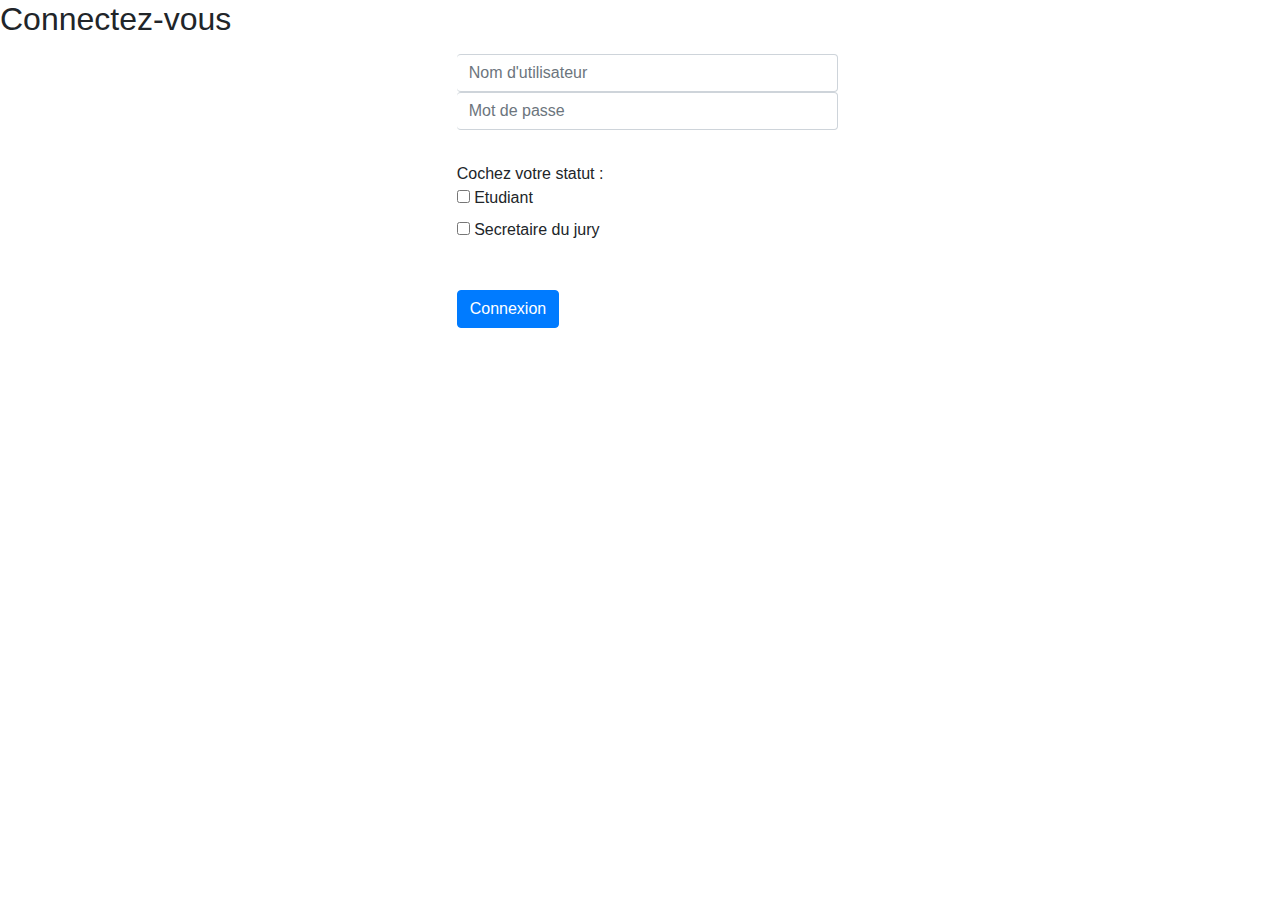
<file: connexion.html>
<!DOCTYPE html>
<html lang="en">
<head>
    <meta charset="UTF-8">
    <meta http-equiv="X-UA-Compatible" content="IE=edge">
    <meta name="viewport" content="width=device-width, initial-scale=1.0">
    <link rel="stylesheet" href="https://cdn.jsdelivr.net/npm/bootstrap@4.0.0/dist/css/bootstrap.min.css" integrity="sha384-Gn5384xqQ1aoWXA+058RXPxPg6fy4IWvTNh0E263XmFcJlSAwiGgFAW/dAiS6JXm" crossorigin="anonymous">
   
    <title> connexion</title> 
</head>
<body>
    <header>
    <h2>Connectez-vous</h2>
    </header>
    <div class="col-md-7 col-lg-8 ml-auto">
        <div class="bloc2">
            <form action="" class="myform1 "  >
                <div class="input col-lg-6 mb-4  py-2">
                    <input id="Username" type="text" name="Username" placeholder="Nom d'utilisateur" class="form-control bg-white border-left-0 border-md"> 
                    <input id="password" type="password" name="password" placeholder="Mot de passe" class="form-control bg-white border-left-0 border-md">
                </div>
                <div class="input-group col-lg-12 mb-4">
                 <p>
                     Cochez votre statut :<br />
                     <input type="checkbox" name="Etudiant" id="Etudaint" /> <label
                     for="frites">Etudiant</label><br />
                     <input type="checkbox" name="sec" id="Secretaire du jury" /> <label
                     for="steak">Secretaire du jury</label><br />
                     
                   </div>
                </div>
                <div class=" col-lg-12 mx-auto mb-0">
                 <button type="submit" class="btn btn-primary">Connexion</button>
                </div>
             </form>
        </div>
       
       
    </div>
</body>
</html>
</file>
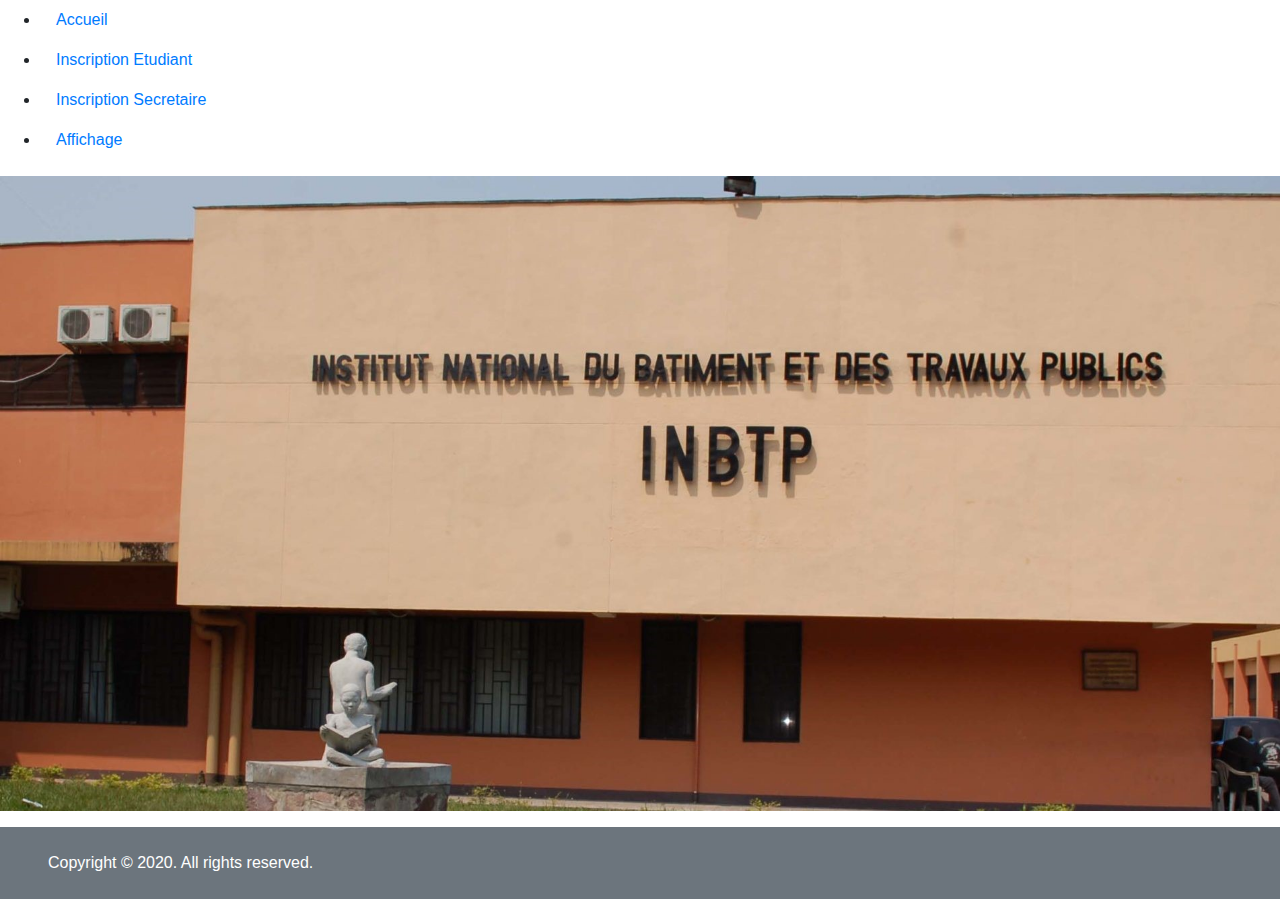
<file: EspaceAdministrateur.html>
<!DOCTYPE html>
<html lang="en">
<head>
    <meta charset="UTF-8">
    <meta http-equiv="X-UA-Compatible" content="IE=edge">
    <meta name="viewport" content="width, initial-scale=1.0">
    <link rel="stylesheet" href="./css/style.css">
    <link rel="stylesheet" href="https://cdn.jsdelivr.net/npm/bootstrap@4.0.0/dist/css/bootstrap.min.css" integrity="sha384-Gn5384xqQ1aoWXA+058RXPxPg6fy4IWvTNh0E263XmFcJlSAwiGgFAW/dAiS6JXm" crossorigin="anonymous">
   
 
    <title>Espace Administrateur</title>
</head>
<body>
    <header>
        <ul>  
            <li class="nav-item">
              <a class="nav-link" href="EspaceAdministrateur.html">Accueil</a>
            </li>
            <li class="nav-item">
              <a class="nav-link" href="FormEtudiant.html">Inscription Etudiant</a>
            </li>
            <li class="nav-item">
                <a class="nav-link" href="formSec.html">Inscription Secretaire</a>
              </li>
              <li class="nav-item">
                <a class="nav-link" href="Gestion.html">Affichage</a>
              </li>
          </ul>
      </header>
    <figure class="fwork">
      <img src="./images/inbtp.jpg" alt="" srcset="" style="width: 100%;">
    </figure>

    </div>
    <footer>
      <div class="d-flex flex-column flex-md-row text-center text-md-start justify-content-between py-4 px-4 px-xl-5 bg-secondary " >
        <!-- Copyright -->
        <div class="text-white mb-3 mb-md-0">
          Copyright © 2020. All rights reserved.
        </div>
        <!-- Copyright -->
      </div>
    </footer>
</body>

</html>
</file>
<file: css/style.css>
/* page index   */
@font-face
{
font-family: 'Dayrom';
src: url('polices/dayrom.eot');
src: url('polices/dayrom.eot?#iefix') format('embeddedopentype'),
url('polices/dayrom.woff') format('woff'),
url('polices/dayrom.ttf') format('truetype'),
url('polices/dayrom.svg#Dayrom') format('svg');
font-weight: normal;
font-style: normal;
}

@import url('https://fonts.googleapis.com/css?family=Quicksand&display=swap');
 body{
   border: 0px;
   font-family: 'Dayrom';

 }
 h1{
   text-align: center;
 }
 nav a {
   text-decoration: none;
   color: #ffff;
   text-transform: uppercase;


 }
.important{
   background-color: blue;
   color: #ffff;
   border-radius: 10px 20px;
   font-size: 4rem;
   font-weight: bold;
}
.bloc1{
  margin-right: 20px;
}
 /* page connexion   */

 .myform1{
  background-color: aliceblue;
  display: flex;
  justify-items: center;
  justify-content: center;
  height: 240%;
 }
 .con{
  display: flex;
  justify-content: center;
 }
 .bloc1{
  font-size: 20px;
  margin: 20px;
 }
</file>
